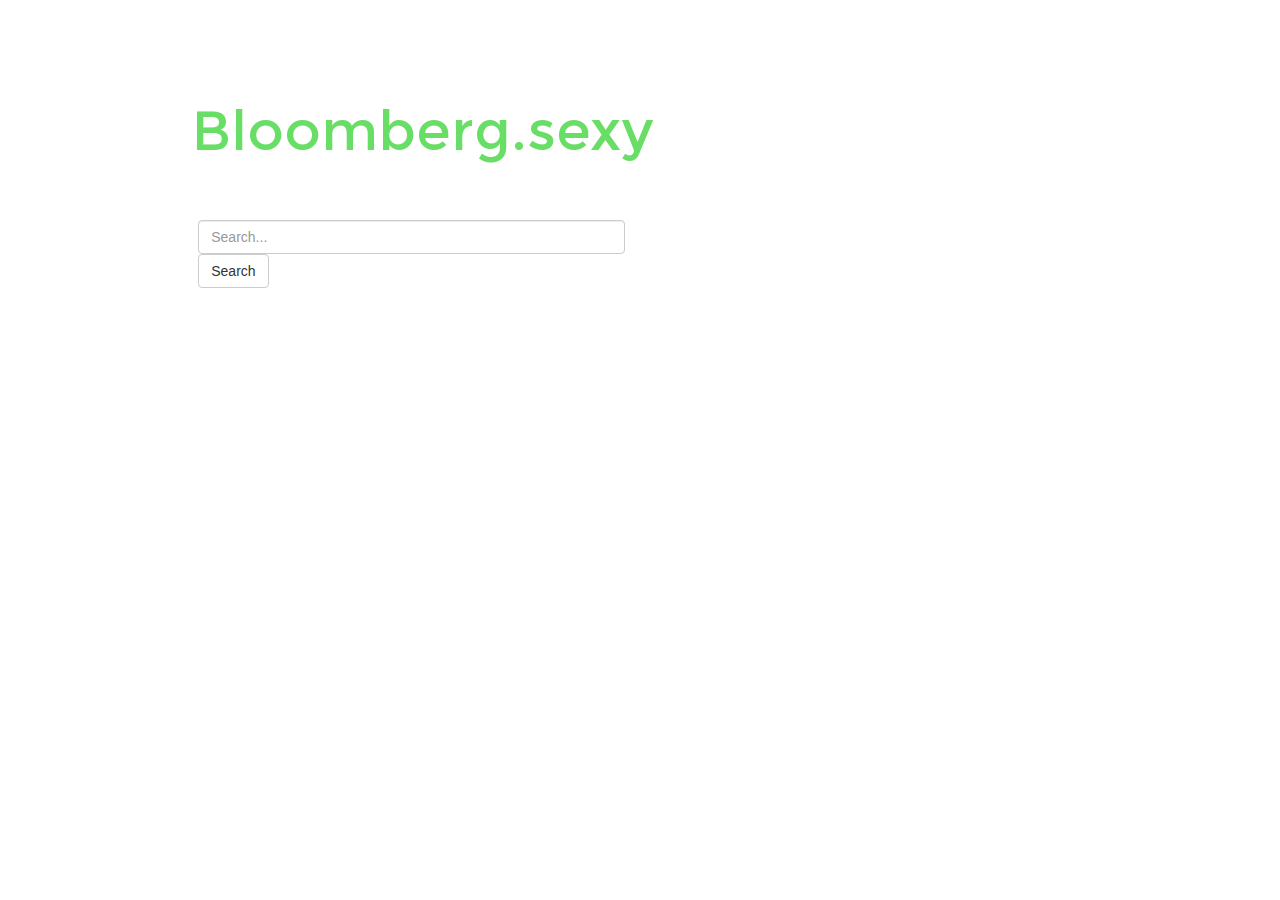
<file: index.html>
<!DOCTYPE html>
<html lang="en" class="no-js">
	<head>
		<meta charset="UTF-8" />
		<meta http-equiv="X-UA-Compatible" content="IE=edge,chrome=1"> 
		<meta name="viewport" content="width=device-width, initial-scale=1.0"> 
		<title>Bloomberg.sexy</title>
		<meta name="description" content="HACKNY Hack by Abdi, Nick and Tom" />
		<meta name="author" content="HACKNY Bloomberg.sexy" />
		<link rel="shortcut icon" href="public/images/favicon.png">
		<link rel="stylesheet" type="text/css" href="public/css/default.css" />
		<link rel="stylesheet" type="text/css" href="public/css/component.css" />
		<script src="public/js/modernizr.custom.js"></script>
		<link rel="stylesheet" href="https://maxcdn.bootstrapcdn.com/bootstrap/3.2.0/css/bootstrap.min.css">
	</head>
	<body>
		<div class="container">
			<header class="clearfix">
				<img id="center" src="public/images/logo.png">
				<div class="col-md-6">
                                	<input type="text" class="form-control" placeholder="Search..." required>
                                	<input type="submit" class="btn btn-default" id="center" value="Search">
                                </div>
			</header>
		</div>
	</body>
</html>
</file>
<file: public/css/component.css>
.cbp-rfgrid {
	margin: 35px 0 0 0;
	padding: 0;
	list-style: none;
	position: relative;
	width: 100%;
}

.cbp-rfgrid li {
	position: relative;
	float: left;
	overflow: hidden;
	width: 16.6666667%; /* Fallback */
	width: -webkit-calc(100% / 6);
	width: calc(100% / 6);
}

.cbp-rfgrid li a,
.cbp-rfgrid li a img {
	display: block;
	width: 100%;
	cursor: pointer;
}

.cbp-rfgrid li a img {
	max-width: 100%;
}

/* Flexbox is used for centering the heading */
.cbp-rfgrid li a div {
	position: absolute;
	left: 20px;
	top: 20px;
	right: 20px;
	bottom: 20px;
	background: rgba(71,163,218,0.2);
	display: -webkit-flex;
	display: -moz-flex;
	display: -ms-flex;
	display: flex;
	-webkit-align-items: center;
	-moz-align-items: center;
	-ms-align-items: center;
    align-items: center;
    text-align: center;
    opacity: 0;
}

.cbp-rfgrid li a:hover div {
	opacity: 1;
}

.cbp-rfgrid li a div h3 {
	width: 100%;
	color: #fff;
	text-transform: uppercase;
	font-size: 1.4em;
	letter-spacing: 2px;
	padding: 0 10px;
}

/* Example for media query: change number of items per row */

@media screen and (max-width: 1190px) {
	.cbp-rfgrid li {
		width: 20%; /* Fallback */
		width: -webkit-calc(100% / 5);
		width: calc(100% / 5);
	}
}

@media screen and (max-width: 945px) {
	.cbp-rfgrid li {
		width: 25%; /* Fallback */
		width: -webkit-calc(100% / 4);
		width: calc(100% / 4);
	}
}

@media screen and (max-width: 660px) {
	.cbp-rfgrid li {
		width: 33.3333333%; /* Fallback */
		width: -webkit-calc(100% / 3);
		width: calc(100% / 3);
	}
}

@media screen and (max-width: 660px) {
	.cbp-rfgrid li {
		width: 33.3333333%; /* Fallback */
		width: -webkit-calc(100% / 3);
		width: calc(100% / 3);
	}
}

@media screen and (max-width: 400px) {
	.cbp-rfgrid li {
		width: 50%; /* Fallback */
		width: -webkit-calc(100% / 2);
		width: calc(100% / 2);
	}
}

@media screen and (max-width: 300px) {
	.cbp-rfgrid li {
		width: 100%;
	}
}
</file>
<file: public/css/default.css>
/* General Demo Style */
@import url(http://fonts.googleapis.com/css?family=Lato:300,400,700);

@font-face {
	font-family: 'fontawesome';
	src:url('../fonts/fontawesome.eot');
	src:url('../fonts/fontawesome.eot?#iefix') format('embedded-opentype'),
		url('../fonts/fontawesome.svg#fontawesome') format('svg'),
		url('../fonts/fontawesome.woff') format('woff'),
		url('../fonts/fontawesome.ttf') format('truetype');
	font-weight: normal;
	font-style: normal;
}

body, html { font-size: 100%; 	padding: 0; margin: 0;}

/* Reset */
*,
*:after,
*:before {
	-webkit-box-sizing: border-box;
	-moz-box-sizing: border-box;
	box-sizing: border-box;
}

/* Clearfix hack by Nicolas Gallagher: http://nicolasgallagher.com/micro-clearfix-hack/ */
.clearfix:before,
.clearfix:after {
	content: " ";
	display: table;
}

.clearfix:after {
	clear: both;
}

body {
    font-family: 'Lato', Calibri, Arial, sans-serif;
    color: #47a3da;

}

a {
	color: #f0f0f0;
	text-decoration: none;
}

a:hover {
	color: #000;
}

.main,
.container > header {
	width: 90%;
	max-width: 69em;
	margin: 0 auto;
	padding: 0 1.875em 3.125em 1.875em;
}

.container > header {
	padding: 2.875em 1.875em 1.875em;
}

.container > header h1 {
	font-size: 2.125em;
	line-height: 1.3;
	margin: 0;
	float: left;
	font-weight: 400;
}

.container > header span {
	display: block;
	font-weight: 700;
	text-transform: uppercase;
	letter-spacing: 0.5em;
	padding: 0 0 0.6em 0.1em;
}

.container > header nav {
	float: right;
}

.container > header nav a {
	display: block;
	float: left;
	position: relative;
	width: 2.5em;
	height: 2.5em;
	background: #fff;
	border-radius: 50%;
	color: transparent;
	margin: 0 0.1em;
	border: 4px solid #47a3da;
	text-indent: -8000px;
}

.container > header nav a:after {
	content: attr(data-info);
	color: #47a3da;
	position: absolute;
	width: 600%;
	top: 120%;
	text-align: right;
	right: 0;
	opacity: 0;
	pointer-events: none;
}

.container > header nav a:hover:after {
	opacity: 1;
}

.container > header nav a:hover {
	background: #47a3da;
}

.icon-drop:before, 
.icon-arrow-left:before {
	font-family: 'fontawesome';
	position: absolute;
	top: 0;
	width: 100%;
	height: 100%;
	speak: none;
	font-style: normal;
	font-weight: normal;
	line-height: 2;
	text-align: center;
	color: #47a3da;
	-webkit-font-smoothing: antialiased;
	text-indent: 8000px;
	padding-left: 8px;
}

.container > header nav a:hover:before {
	color: #fff;
}

.icon-drop:before {
	content: "\e000";
}

.icon-arrow-left:before {
	content: "\f060";
}

#center {
	text-align: center;
}
</file>
